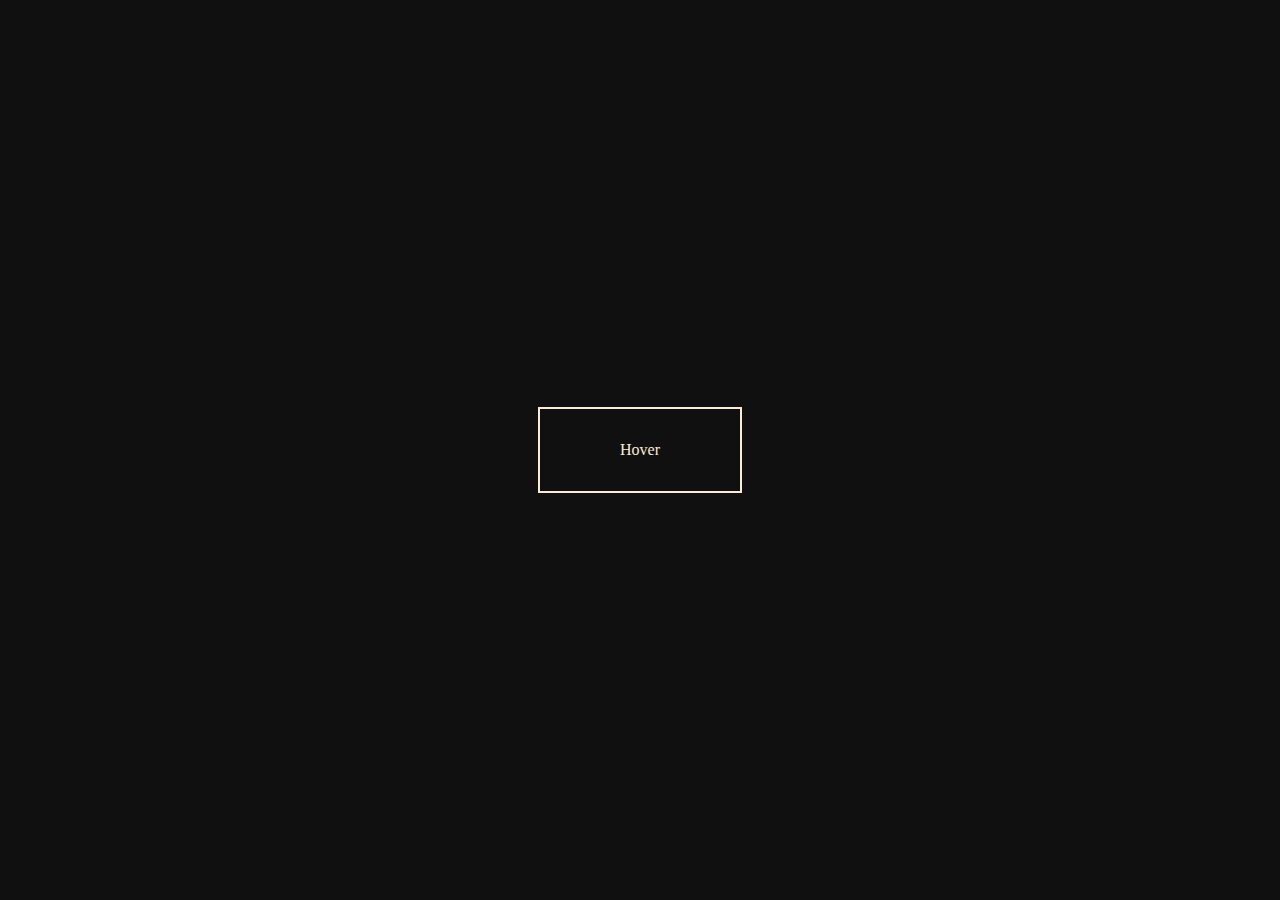
<file: button1/index.htm>
<!DOCTYPE html>
<html lang="en">
  <head>
    <meta charset="UTF-8" />
    <meta name="viewport" content="width=device-width, initial-scale=1.0" />
    <!--* CSS -->
    <link rel="stylesheet" href="css/styles.css" />
    <title>Btn 1</title>
  </head>
  <body>
    <section class="container">
      <a href="#">Hover</a>
    </section>
  </body>
</html>
</file>
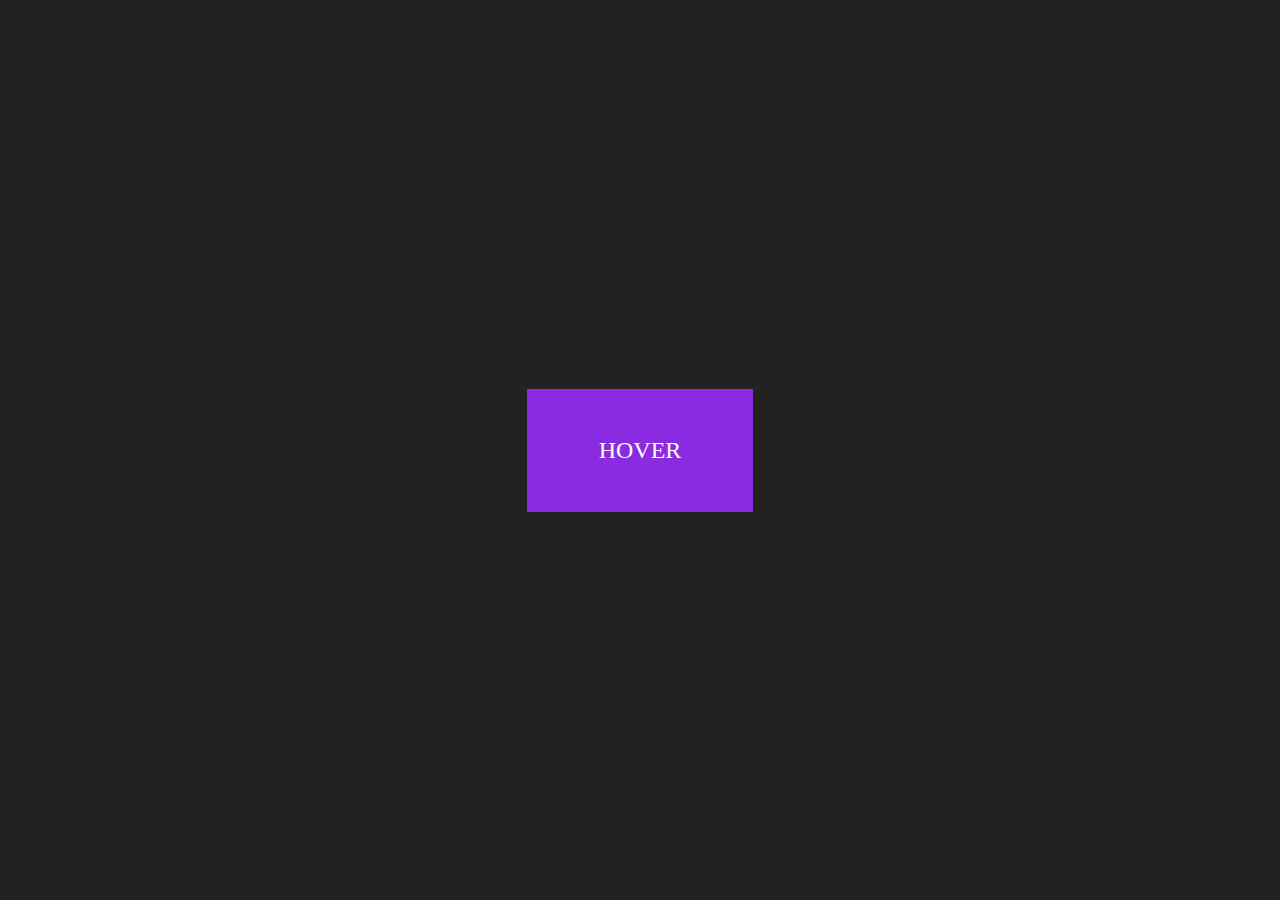
<file: button2/index.htm>
<!DOCTYPE html>
<html lang="en">
<head>
    <meta charset="UTF-8">
    <meta name="viewport" content="width=device-width, initial-scale=1.0">
    <!--* CSS -->
    <link rel="stylesheet" href="css/styles.css">
    <title>Btn 2</title>
</head>
<body>
    <a href="#">Hover</a>
</body>
</html>
</file>
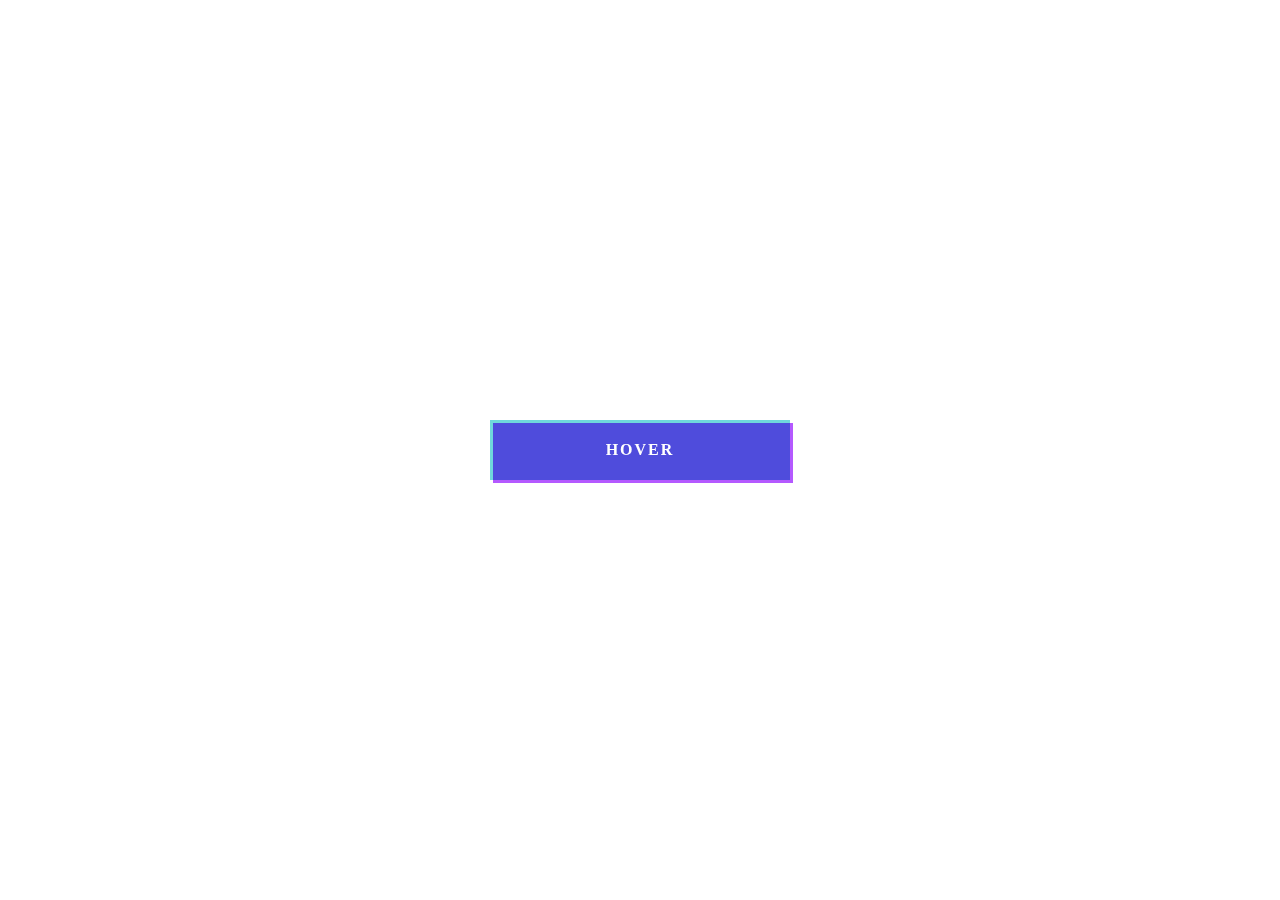
<file: button3/index.htm>
<!DOCTYPE html>
<html lang="en">
<head>
    <meta charset="UTF-8">
    <meta name="viewport" content="width=device-width, initial-scale=1.0">
    <!--* CSS -->
    <link rel="stylesheet" href="css/styles.css">
    <title>Btn 3</title>
</head>
<body>
    <a href="#">Hover</a>
</body>
</html>
</file>
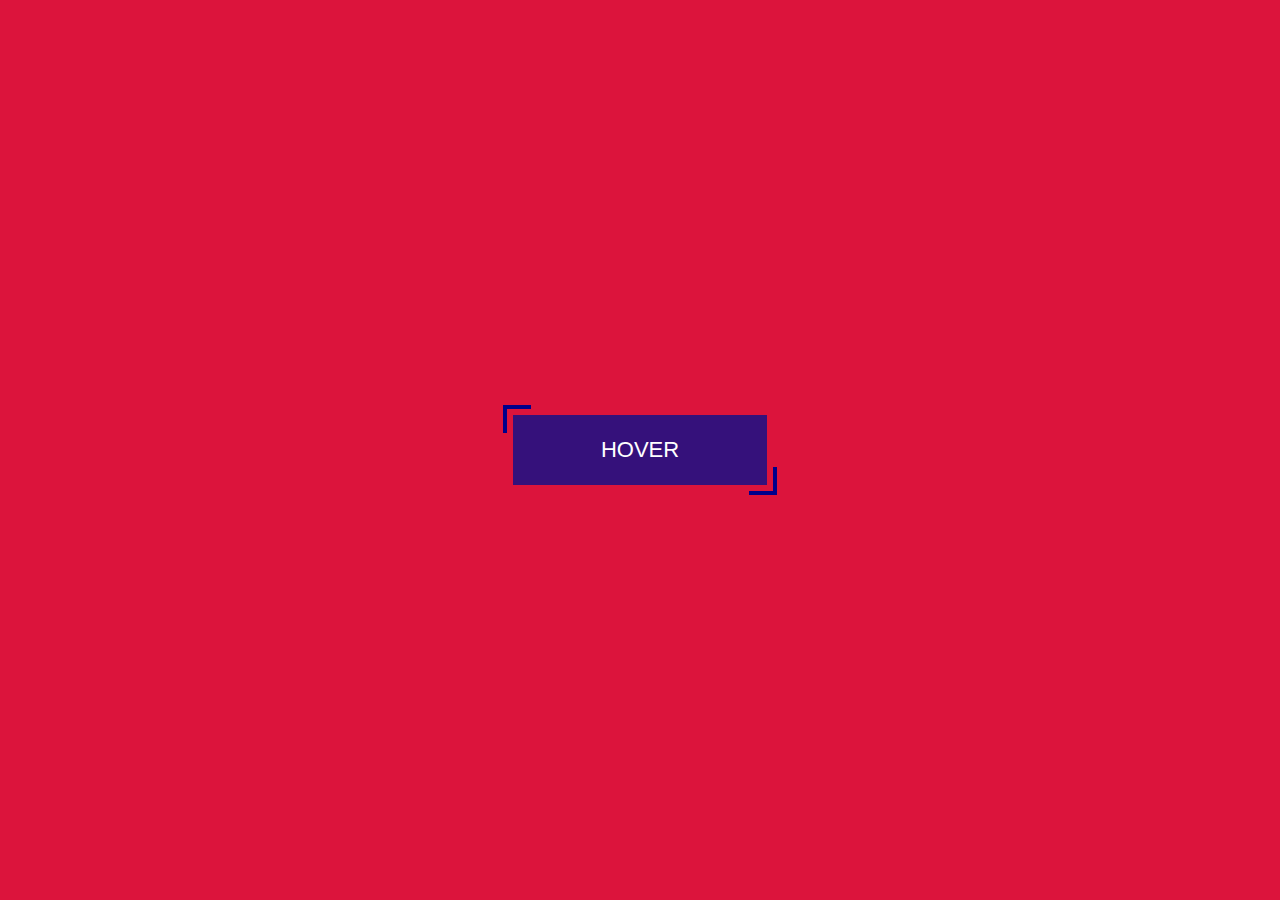
<file: button4/index.htm>
<!DOCTYPE html>
<html lang="en">
<head>
    <meta charset="UTF-8">
    <meta name="viewport" content="width=device-width, initial-scale=1.0">
    <!--* CSS -->
    <link rel="stylesheet" href="css/styles.css">
    <title>Btn 4</title>
</head>
<body>
    <section class="container">
        <button class="btn">Hover</button>
    </section>
</body>
</html>
</file>
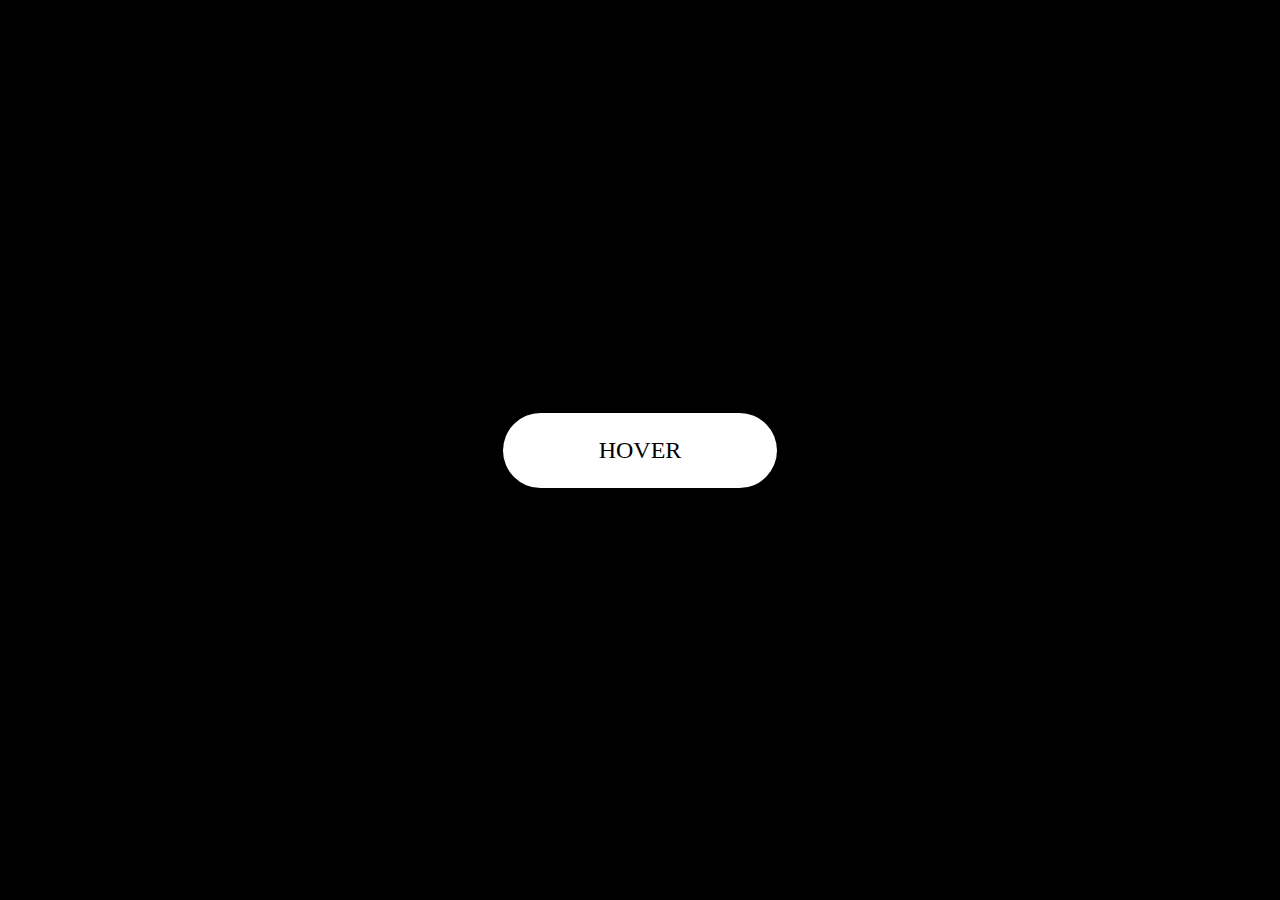
<file: button5/index.htm>
<!DOCTYPE html>
<html lang="en">
<head>
    <meta charset="UTF-8">
    <meta name="viewport" content="width=device-width, initial-scale=1.0">
    <!--* CSS -->
    <link rel="stylesheet" href="css/styles.css">
    <title>Btn 5</title>
</head>
<body>
    <section class="container">
        <a href="#">Hover</a>
    </section>
</body>
</html>
</file>
<file: button1/css/styles.css>
* {
  margin: 0;
  padding: 0;
  box-sizing: border-box;
}

.container {
  display: flex;
  justify-content: center;
  align-items: center;
  height: 100vh;
  background: rgb(16, 16, 16);
}

a {
  text-decoration: none;
  color: antiquewhite;
  border: 2px solid antiquewhite;
  padding: 2em 5em;
  position: relative;
  overflow: hidden;
  transition: all 0.5s;
}

a::before {
  content: "Download";
  font-weight: bold;
  color: #000;
  position: absolute;
  left: 0;
  top: 0;
  width: 100%;
  height: 100%;
  background: antiquewhite;
  transform: translateY(-100%);
  transition: all 0.5s;
  display: flex;
  justify-content: center;
  align-items: center;
}

a:hover::before {
  transform: translateY(0);
}

/*# sourceMappingURL=styles.css.map */
</file>
<file: button2/css/styles.css>
a {
  padding: 2em 3em;
  text-transform: uppercase;
  background-color: blueviolet;
  color: #fff;
  font-size: 1.5em;
  position: relative;
}

a::before {
  content: "Effect";
  position: absolute;
  top: 0;
  left: 0;
  width: 100%;
  height: 100%;
  background: crimson;
  display: flex;
  justify-content: center;
  align-items: center;
  transform: rotateX(270deg);
  transition: all 0.5s;
}

a::after {
  content: "Effect";
  position: absolute;
  top: 0;
  left: 0;
  width: 100%;
  height: 100%;
  background: rgb(14, 231, 14);
  display: flex;
  justify-content: center;
  align-items: center;
  transform: rotateX(270deg);
  transform-origin: top;
  transition: all 0.5s;
  transition-delay: 0.25s;
}

a:hover::before,
a:hover::after {
  transform: rotateX(0);
}

* {
  margin: 0;
  padding: 0;
  box-sizing: border-box;
}

a {
  text-decoration: none;
}

body {
  height: 100vh;
  display: flex;
  justify-content: center;
  align-items: center;
  background: #222;
}

/*# sourceMappingURL=styles.css.map */
</file>
<file: button3/css/styles.css>
* {
  margin: 0;
  padding: 0;
  box-sizing: border-box;
}

body {
  display: flex;
  justify-content: center;
  align-items: center;
  height: 100vh;
}

a {
  text-decoration: none;
}

a {
  width: 300px;
  height: 60px;
  text-transform: uppercase;
  text-align: center;
  line-height: 60px;
  font-weight: bold;
  background: transparent;
  letter-spacing: 2px;
  position: relative;
  transition: all 0.5s;
  color: #fff;
}
a::before {
  content: "";
  position: absolute;
  top: 0;
  left: 0;
  width: 100%;
  height: 100%;
  background: rgba(31, 195, 201, 0.6431372549);
  z-index: -1;
  mix-blend-mode: multiply;
  transition: all 0.5s;
  transform-origin: top;
}
a::after {
  content: "";
  position: absolute;
  top: 3px;
  left: 3px;
  width: 100%;
  height: 100%;
  background: rgba(140, 0, 255, 0.6509803922);
  z-index: -1;
  mix-blend-mode: multiply;
  transition: all 0.5s;
  transform-origin: bottom;
}
a:hover {
  color: #000;
}
a:hover::before {
  top: -6px;
  left: 0;
  transform: perspective(1000px) rotateX(75deg);
}
a:hover::after {
  top: 6px;
  left: 0;
  transform: perspective(1000px) rotateX(-75deg);
}

/*# sourceMappingURL=styles.css.map */
</file>
<file: button4/css/styles.css>
* {
  margin: 0;
  padding: 0;
  box-sizing: border-box;
}

.btn {
  border: none;
  padding: 1em 4em;
  background: rgba(17, 17, 137, 0.824);
  color: #fff;
  font-size: 22px;
  text-transform: uppercase;
  position: relative;
  cursor: pointer;
}

.btn::before {
  content: "";
  position: absolute;
  width: 24px;
  height: 24px;
  top: -10px;
  left: -10px;
  border-top: 4px solid darkblue;
  border-left: 4px solid darkblue;
  transition: all 0.5s;
}

.btn:hover::before,
.btn:hover::after {
  height: 100%;
  width: 100%;
}

.btn::after {
  position: absolute;
  content: "";
  width: 24px;
  height: 24px;
  bottom: -10px;
  right: -10px;
  border-bottom: 4px solid darkblue;
  border-right: 4px solid darkblue;
  transition: all 0.5s;
}

.container {
  height: 100vh;
  display: flex;
  justify-content: center;
  align-items: center;
  background: crimson;
}

/*# sourceMappingURL=styles.css.map */
</file>
<file: button5/css/styles.css>
* {
  box-sizing: border-box;
  margin: 0;
  padding: 0;
}

a {
  text-decoration: none;
}

a {
  position: relative;
  text-transform: uppercase;
  padding: 1em 4em;
  background: #fff;
  color: #000;
  border-radius: 100px;
  font-size: 1.5em;
  transition: all 0.5s;
}

a::before {
  content: "";
  position: absolute;
  top: 0;
  left: 0;
  width: 100%;
  height: 100%;
  background: #fff;
  border-radius: 100px;
  transition: all 0.5s;
  z-index: -1;
}

a:hover::before {
  transform: scaleX(1.4) scaleY(1.6);
  opacity: 0;
}

a:hover {
  transform: translateX(-3px);
  box-shadow: 0 10px 20px rgba(0, 0, 0, 0.2);
}

a:active {
  transform: translateY(-1px);
  box-shadow: rgba(0, 0, 0, 0.2);
}

.container {
  height: 100vh;
  display: flex;
  align-items: center;
  justify-content: center;
  background: #000;
}

/*# sourceMappingURL=styles.css.map */
</file>
